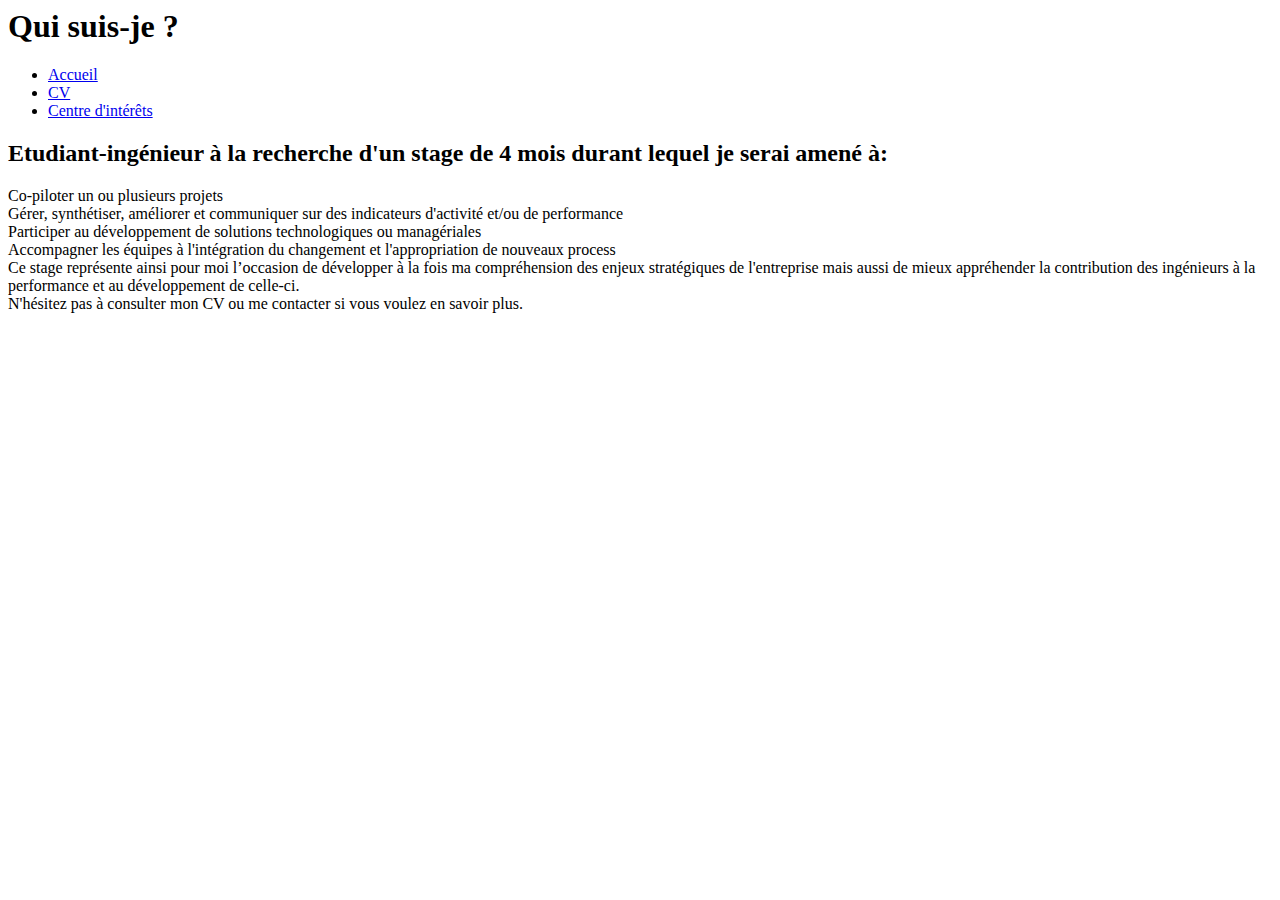
<file: index.html>
<doctype html>
    <html>
      <head>
        <meta charset="utf-8"> <!-- indique l'encodage du document-->
        <title>First page</title> <!--Titre fenêtre et nom du signet-->
      </head>
      <body>
        <h1>Qui suis-je ?</h1>
        <nav class="menu">
          <ul>
          <li><a href="index.html">Accueil</a></li>
          <li><a href="cv.html">CV</a></li>
          <li><a href="ci.html">Centre d'intérêts</a></li>
          </ul>
        </nav>
        <article>
          <h2>Etudiant-ingénieur à la recherche d'un stage de 4 mois durant lequel je serai amené à:</h2>
          <section>Co-piloter un ou plusieurs projets</section>
          <section>Gérer, synthétiser, améliorer et communiquer sur des indicateurs d'activité et/ou de performance</section>
          <section>Participer au développement de solutions technologiques ou managériales</section>
          <section>Accompagner les équipes à l'intégration du changement et l'appropriation de nouveaux process</section>
          <footer>Ce stage représente ainsi pour moi l’occasion de développer à la fois ma compréhension des enjeux stratégiques de l'entreprise mais aussi de mieux appréhender la contribution des ingénieurs à la performance et au développement de celle-ci.</footer>
        </article>
        <footer>N'hésitez pas à consulter mon CV ou me contacter si vous voulez en savoir plus.</footer>
      </body>
    </html>
</file>
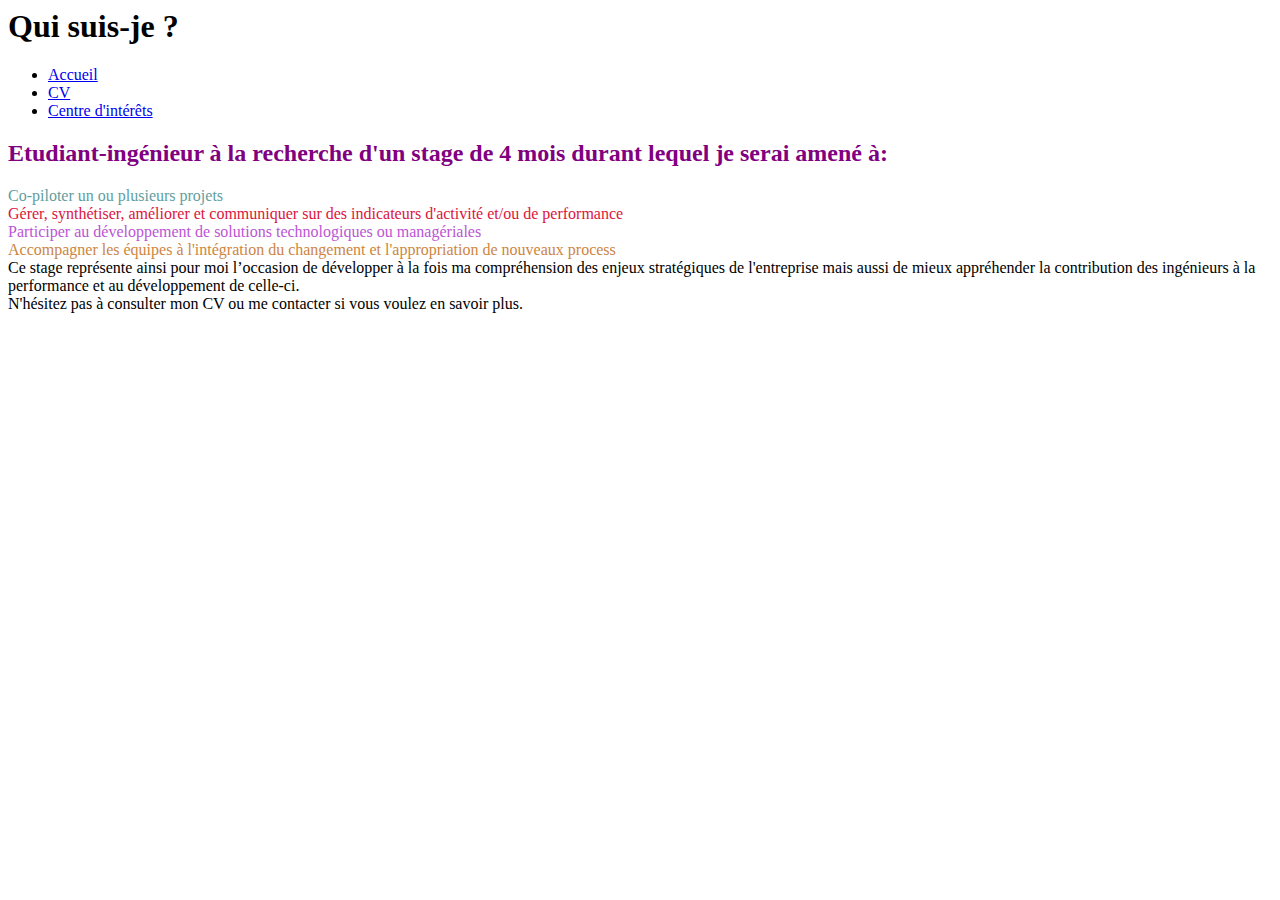
<file: TP1/Exo 3 html/index.html>
<doctype html>
    <html>
      <head>
        <meta charset="utf-8"> <!-- indique l'encodage du document-->
        <title>First page</title> <!--Titre fenêtre et nom du signet-->
      </head>
      <body>
        <h1>Qui suis-je ?</h1>
        <nav class="menu">
          <ul>
          <li><a href="index.html">Accueil</a></li>
          <li><a href="cv.html">CV</a></li>
          <li><a href="ci.html">Centre d'intérêts</a></li>
          </ul>
        </nav>
        <article>
          <h2 style="color:purple;">Etudiant-ingénieur à la recherche d'un stage de 4 mois durant lequel je serai amené à:</h2>
          <section style="color:cadetblue;">Co-piloter un ou plusieurs projets</section>
          <section style="color:crimson;">Gérer, synthétiser, améliorer et communiquer sur des indicateurs d'activité et/ou de performance</section>
          <section style="color:mediumorchid">Participer au développement de solutions technologiques ou managériales</section>
          <section style="color:peru">Accompagner les équipes à l'intégration du changement et l'appropriation de nouveaux process</section>
          <footer>Ce stage représente ainsi pour moi l’occasion de développer à la fois ma compréhension des enjeux stratégiques de l'entreprise mais aussi de mieux appréhender la contribution des ingénieurs à la performance et au développement de celle-ci.</footer>
        </article>
        <footer>N'hésitez pas à consulter mon CV ou me contacter si vous voulez en savoir plus.</footer>
      </body>
    </html>
</file>
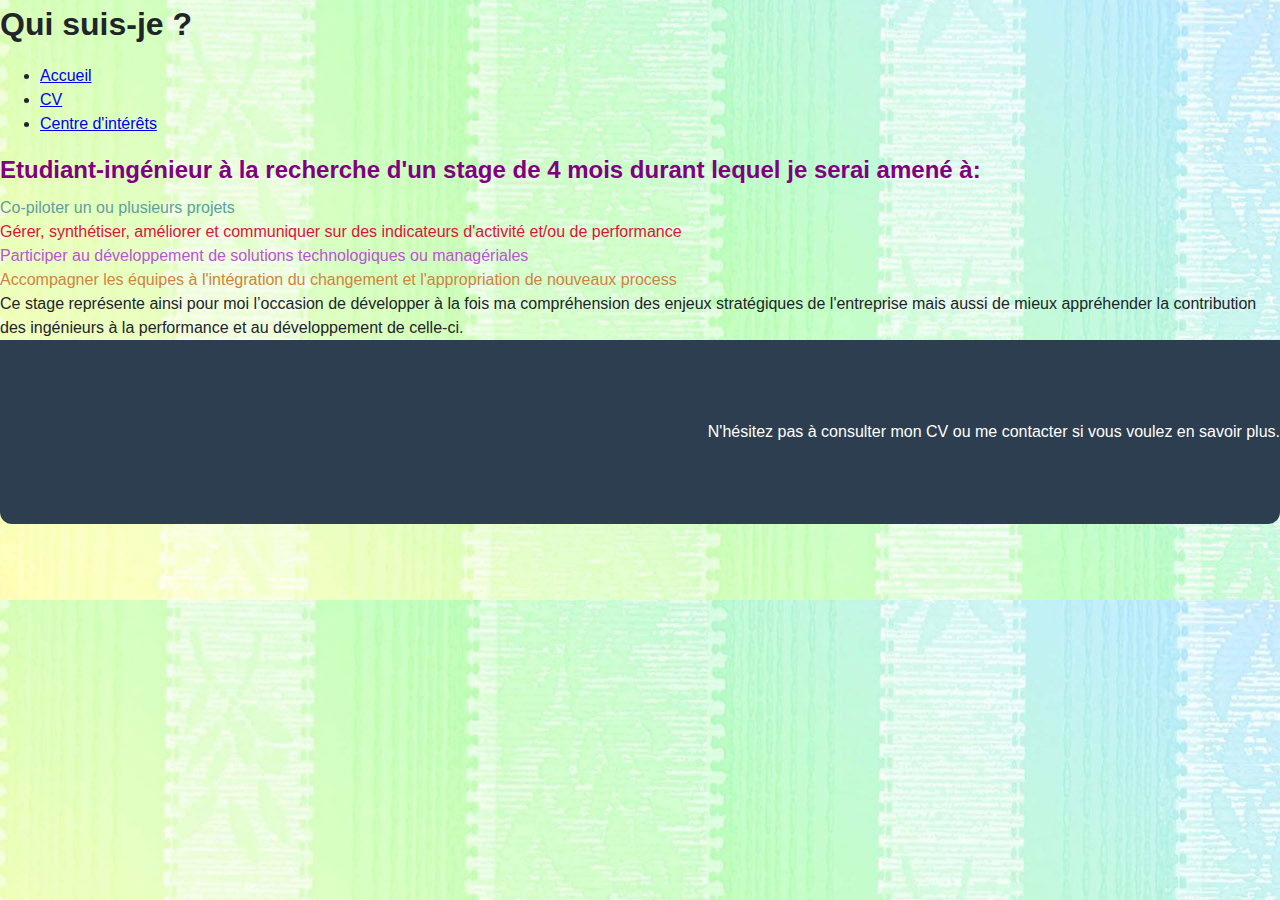
<file: TP1/Exo 4 css/index.html>
<doctype html>
    <html>
      <head>
        <meta charset="utf-8"> <!-- indique l'encodage du document-->
        <link rel="stylesheet" href="style.css" />
        <title>Dimeh's page</title> <!--Titre fenêtre et nom du signet-->
      </head>
      <body class="body">
        <h1>Qui suis-je ?</h1>
        <nav class="menu">
          <ul>
          <li><a id="currentpage" href="index.html">Accueil</a></li>
          <li><a href="cv.html">CV</a></li>
          <li><a href="ci.html">Centre d'intérêts</a></li>
          </ul>
        </nav>
        <article>
          <h2 style="color:purple;">Etudiant-ingénieur à la recherche d'un stage de 4 mois durant lequel je serai amené à:</h2>
          <section style="color:cadetblue;">Co-piloter un ou plusieurs projets</section>
          <section style="color:crimson;">Gérer, synthétiser, améliorer et communiquer sur des indicateurs d'activité et/ou de performance</section>
          <section style="color:mediumorchid">Participer au développement de solutions technologiques ou managériales</section>
          <section style="color:peru">Accompagner les équipes à l'intégration du changement et l'appropriation de nouveaux process</section>
          <section>Ce stage représente ainsi pour moi l’occasion de développer à la fois ma compréhension des enjeux stratégiques de l'entreprise mais aussi de mieux appréhender la contribution des ingénieurs à la performance et au développement de celle-ci.</section>
        </article>
        <footer>N'hésitez pas à consulter mon CV ou me contacter si vous voulez en savoir plus.</footer>
      </body>
    </html>
</file>
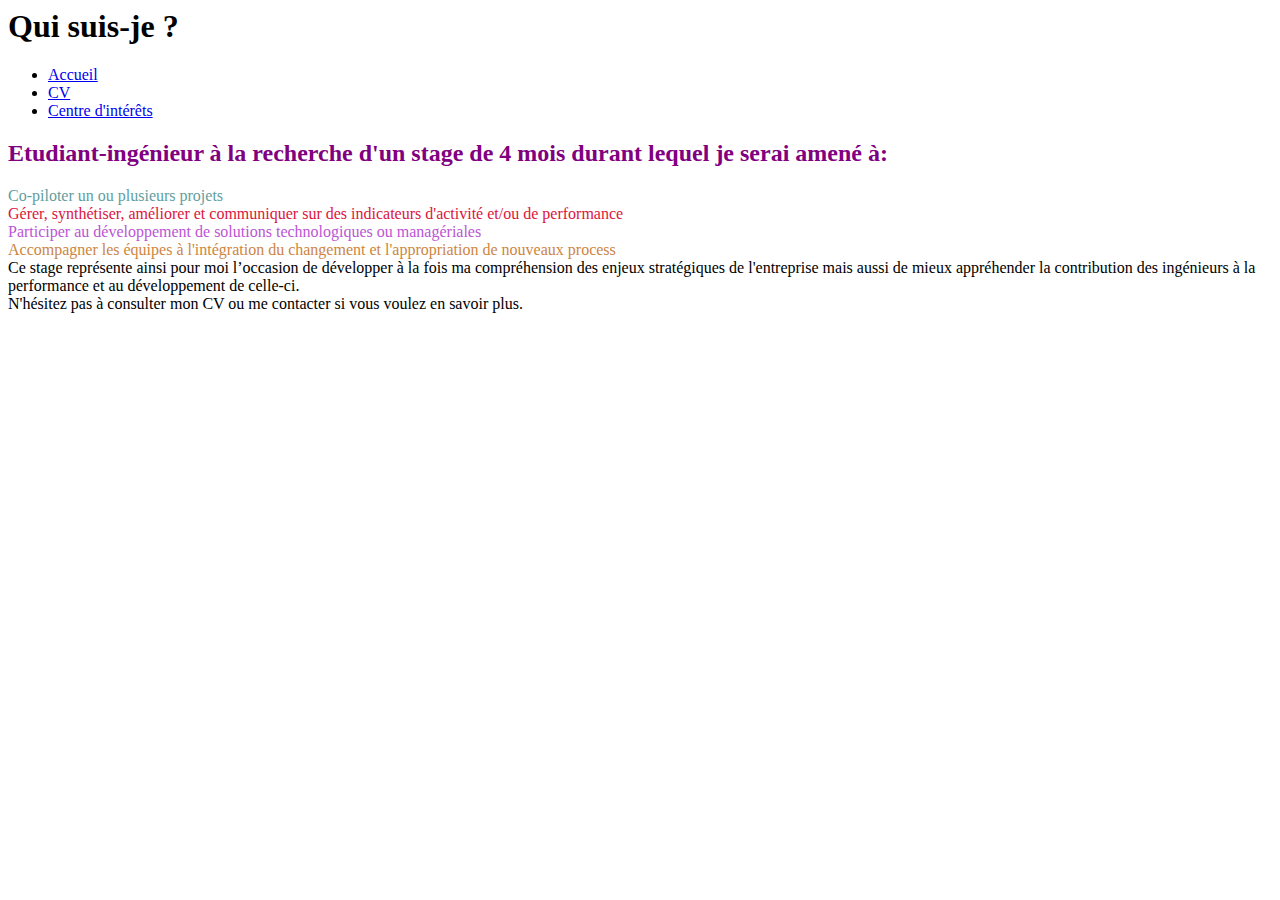
<file: TP2/Exo 3 html/index.html>
<doctype html>
    <html>
      <head>
        <meta charset="utf-8"> <!-- indique l'encodage du document-->
        <title>First page</title> <!--Titre fenêtre et nom du signet-->
      </head>
      <body>
        <h1>Qui suis-je ?</h1>
        <nav class="menu">
          <ul>
          <li><a id="currentpage" href="index.html">Accueil</a></li>
          <li><a href="cv.html">CV</a></li>
          <li><a href="ci.html">Centre d'intérêts</a></li>
          </ul>
        </nav>
        <article>
          <h2 style="color:purple;">Etudiant-ingénieur à la recherche d'un stage de 4 mois durant lequel je serai amené à:</h2>
          <section style="color:cadetblue;">Co-piloter un ou plusieurs projets</section>
          <section style="color:crimson;">Gérer, synthétiser, améliorer et communiquer sur des indicateurs d'activité et/ou de performance</section>
          <section style="color:mediumorchid">Participer au développement de solutions technologiques ou managériales</section>
          <section style="color:peru">Accompagner les équipes à l'intégration du changement et l'appropriation de nouveaux process</section>
          <footer>Ce stage représente ainsi pour moi l’occasion de développer à la fois ma compréhension des enjeux stratégiques de l'entreprise mais aussi de mieux appréhender la contribution des ingénieurs à la performance et au développement de celle-ci.</footer>
        </article>
        <footer>N'hésitez pas à consulter mon CV ou me contacter si vous voulez en savoir plus.</footer>
      </body>
    </html>
</file>
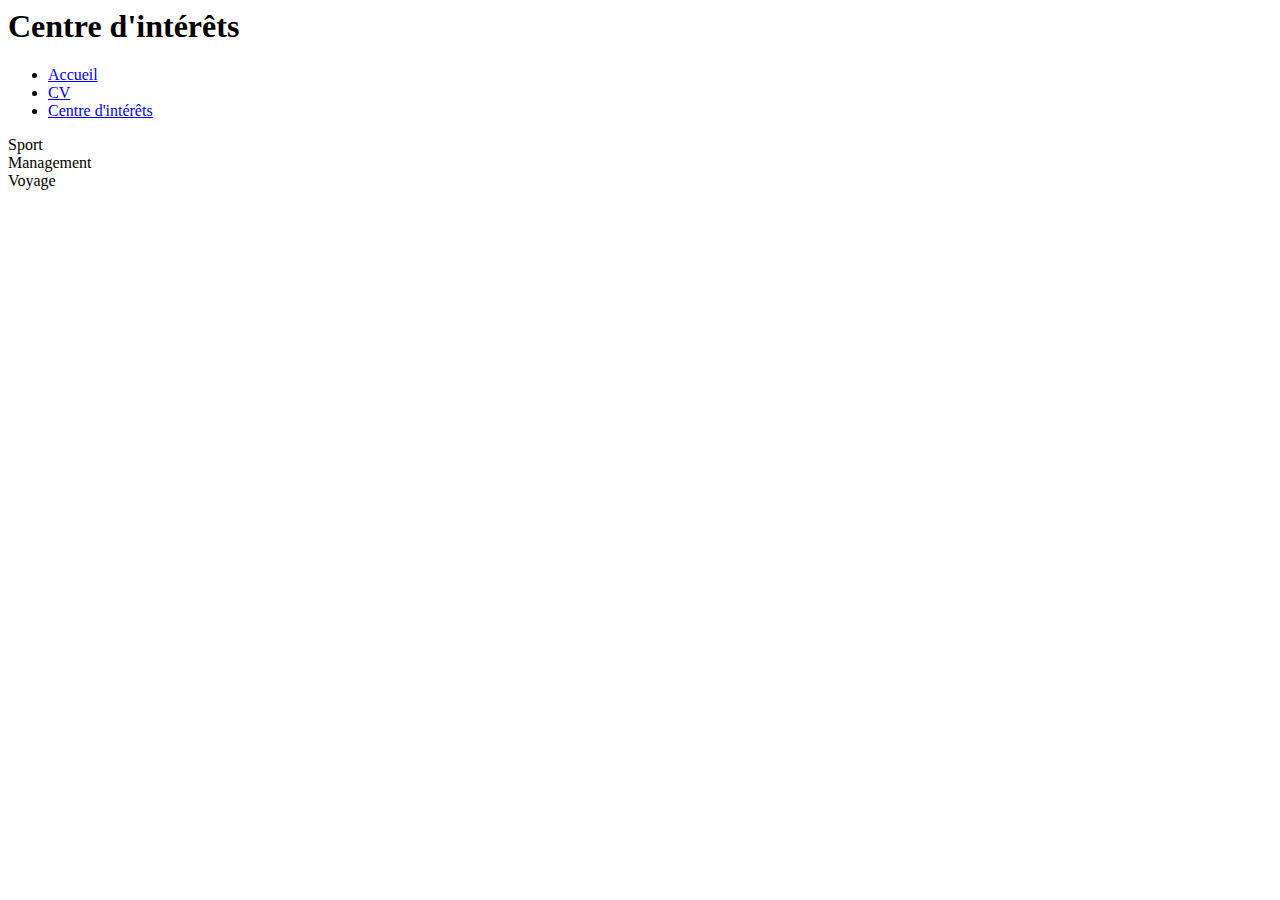
<file: ci.html>
<html>
    <body>
        <h1>Centre d'intérêts</h1>
        <nav class="menu">
            <ul>
            <li><a href="index.html">Accueil</a></li>
            <li><a href="cv.html">CV</a></li>
            <li><a href="ci.html">Centre d'intérêts</a></li>
            </ul>
        </nav>
        <article>
            <section>Sport</section>
            <section>Management</section>
            <section>Voyage</section>
        </article>
    </body>
</html>
</file>
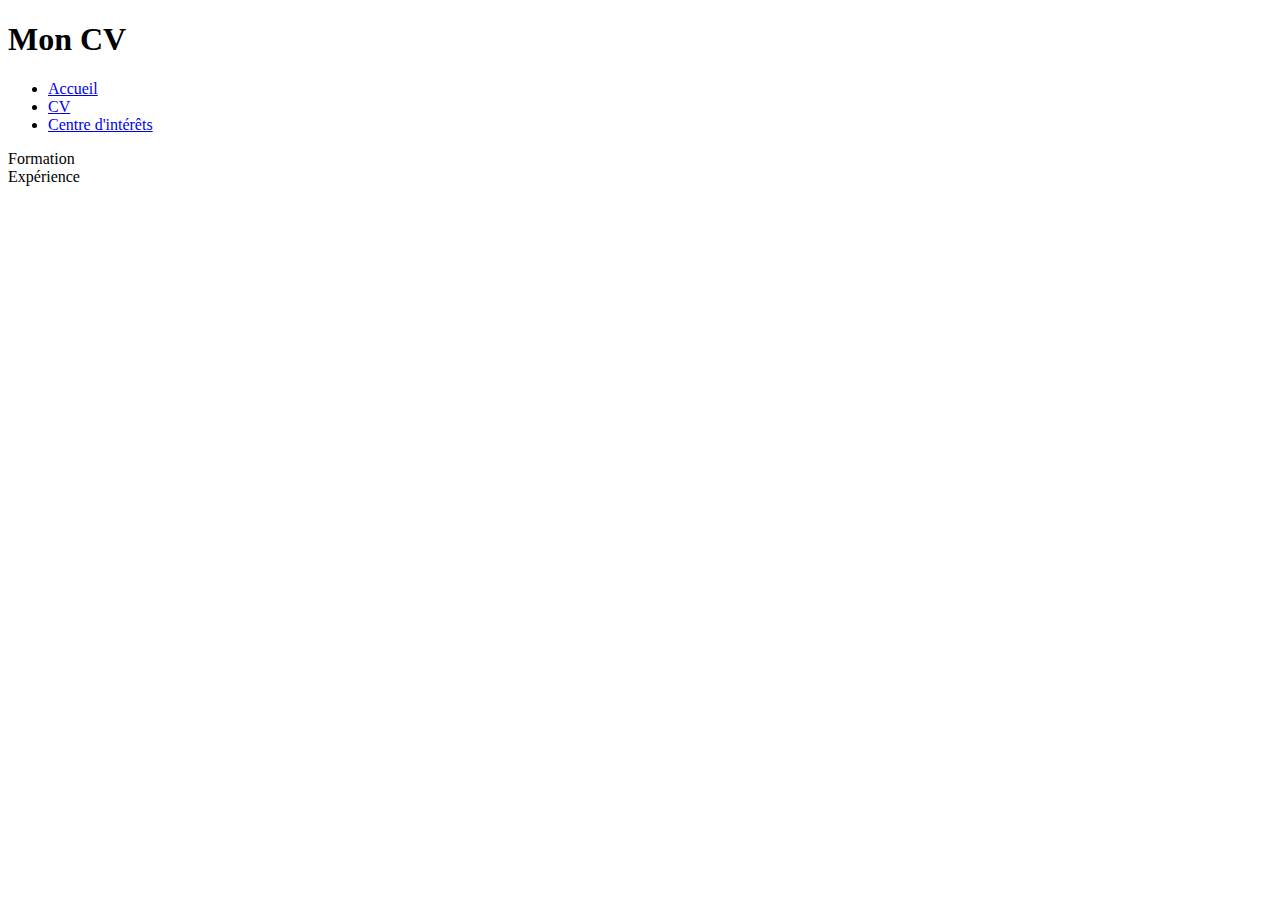
<file: cv.html>
<!DOCTYPE html>
<html>
    <head>

    </head>
    <body>
        <h1>Mon CV</h1>
        <nav class="menu">
            <ul>
            <li><a href="index.html">Accueil</a></li>
            <li><a href="cv.html">CV</a></li>
            <li><a href="ci.html">Centre d'intérêts</a></li>
            </ul>
        </nav>
        <article>
            <section>Formation</section>
            <section>Expérience</section>
        </article>
    </body>
</html>
</file>
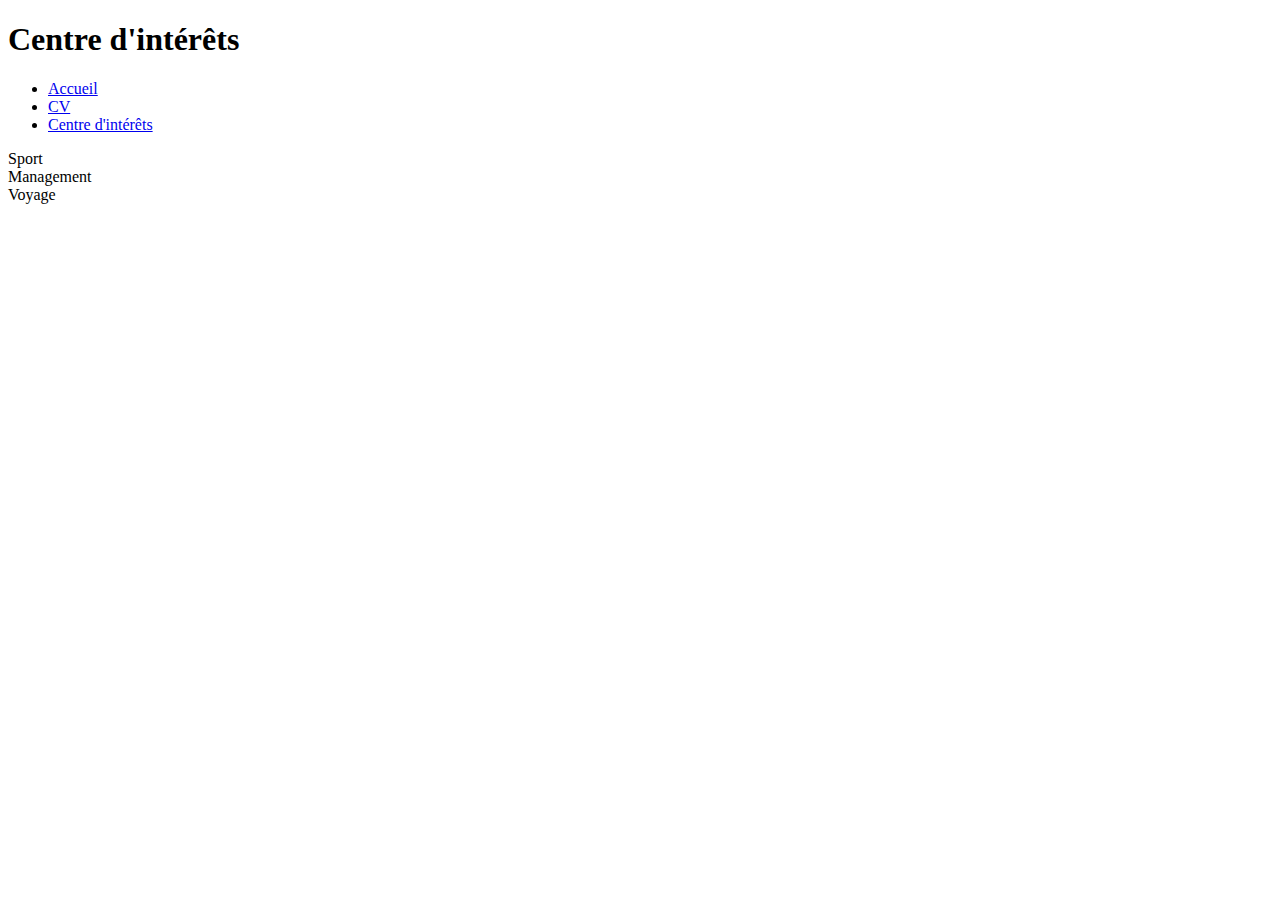
<file: TP1/Exo 3 html/ci.html>
<!DOCTYPE html>
<html>
    <head>
        <meta charset="utf-8">
        <title>Hobbies</title>
    </head>
    <body>
        <h1>Centre d'intérêts</h1>
        <nav class="menu">
            <ul>
            <li><a href="index.html">Accueil</a></li>
            <li><a href="cv.html">CV</a></li>
            <li><a id="currentpage" href="ci.html">Centre d'intérêts</a></li>
            </ul>
        </nav>
        <article class="corps">
            <section>Sport</section>
            <section>Management</section>
            <section>Voyage</section>
        </article>
    </body>
</html>
</file>
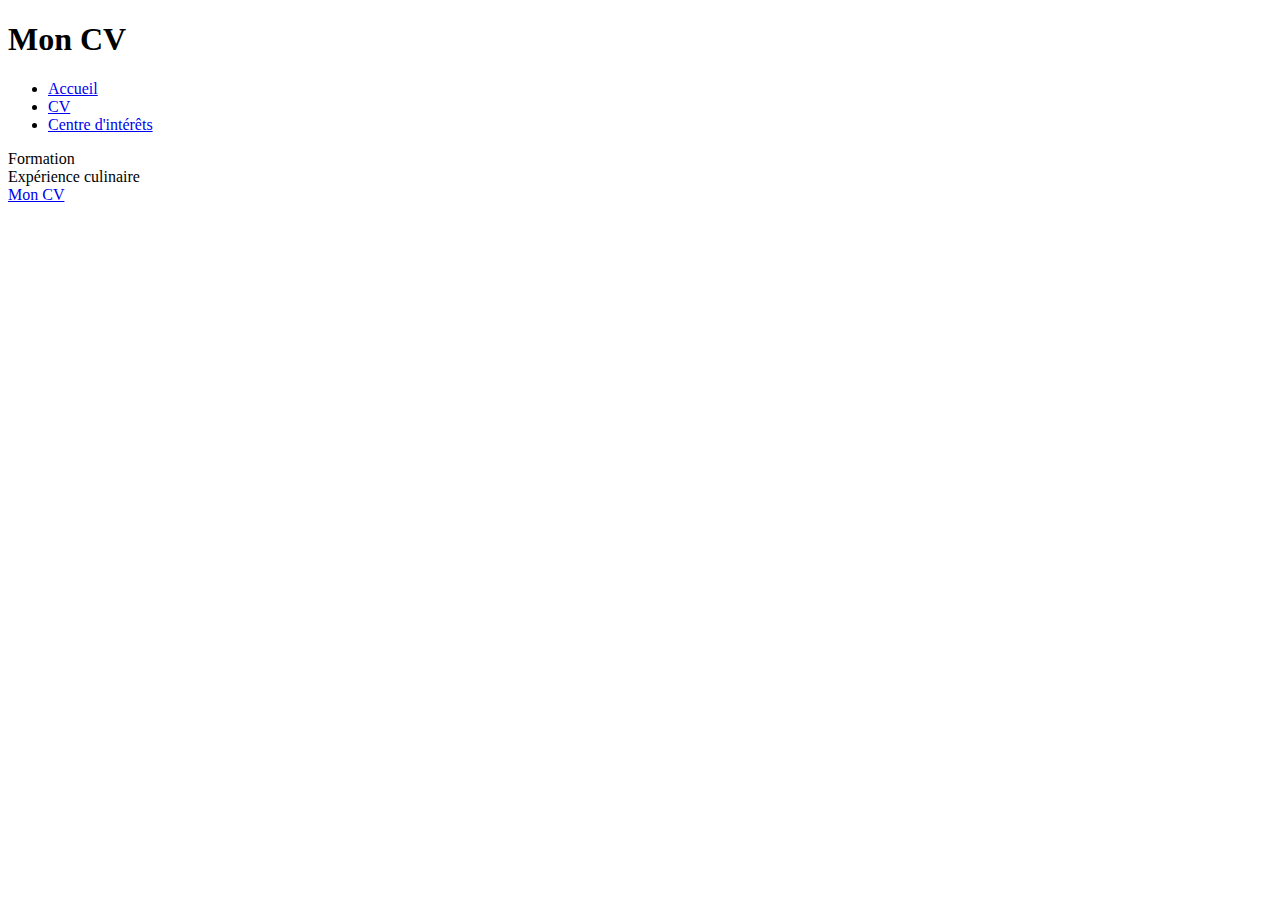
<file: TP1/Exo 3 html/cv.html>
<!DOCTYPE html>
<html>
    <head>
        <meta charset="utf-8">
        <title>CV</title>
    </head>
    <body>
        <h1>Mon CV</h1>
        <nav class="menu">
            <ul>
            <li><a href="index.html">Accueil</a></li>
            <li><a id="currentpage" href="cv.html">CV</a></li>
            <li><a href="ci.html">Centre d'intérêts</a></li>
            </ul>
        </nav>
        <article class="corps">
            <section>Formation</section>
            <section>Expérience culinaire</section>
            <section><a href="CVMehdiLamatig.pdf">Mon CV</a></section>
        </article>
    </body>
</html>
</file>
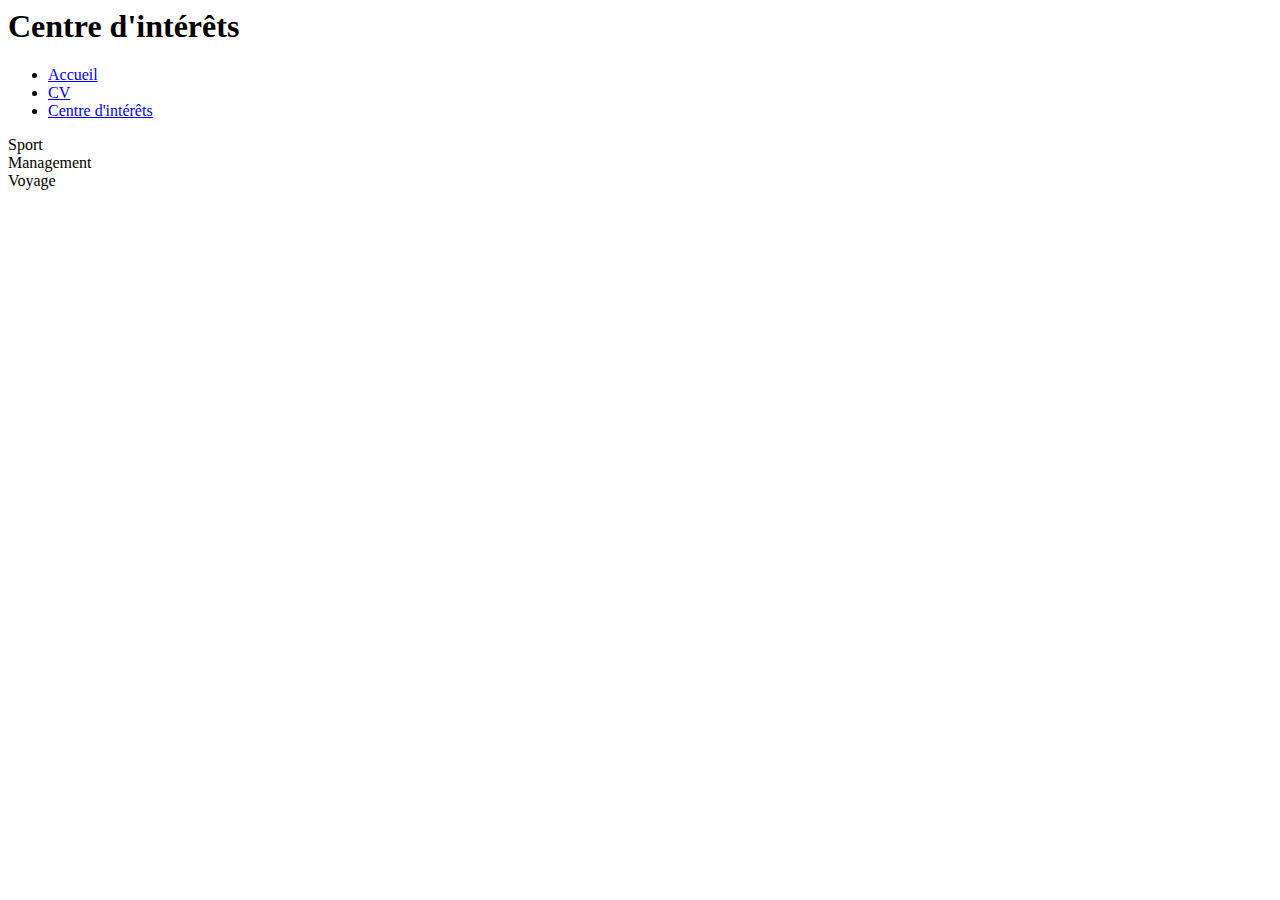
<file: TP2/Exo 3 html/ci.html>
<html>
    <head>
        <meta charset="utf-8">
        <title>Hobbies</title>
    </head>
    <body>
        <h1>Centre d'intérêts</h1>
        <nav class="menu">
            <ul>
            <li><a href="index.html">Accueil</a></li>
            <li><a href="cv.html">CV</a></li>
            <li><a id="currentpage" href="ci.html">Centre d'intérêts</a></li>
            </ul>
        </nav>
        <article>
            <section>Sport</section>
            <section>Management</section>
            <section>Voyage</section>
        </article>
    </body>
</html>
</file>
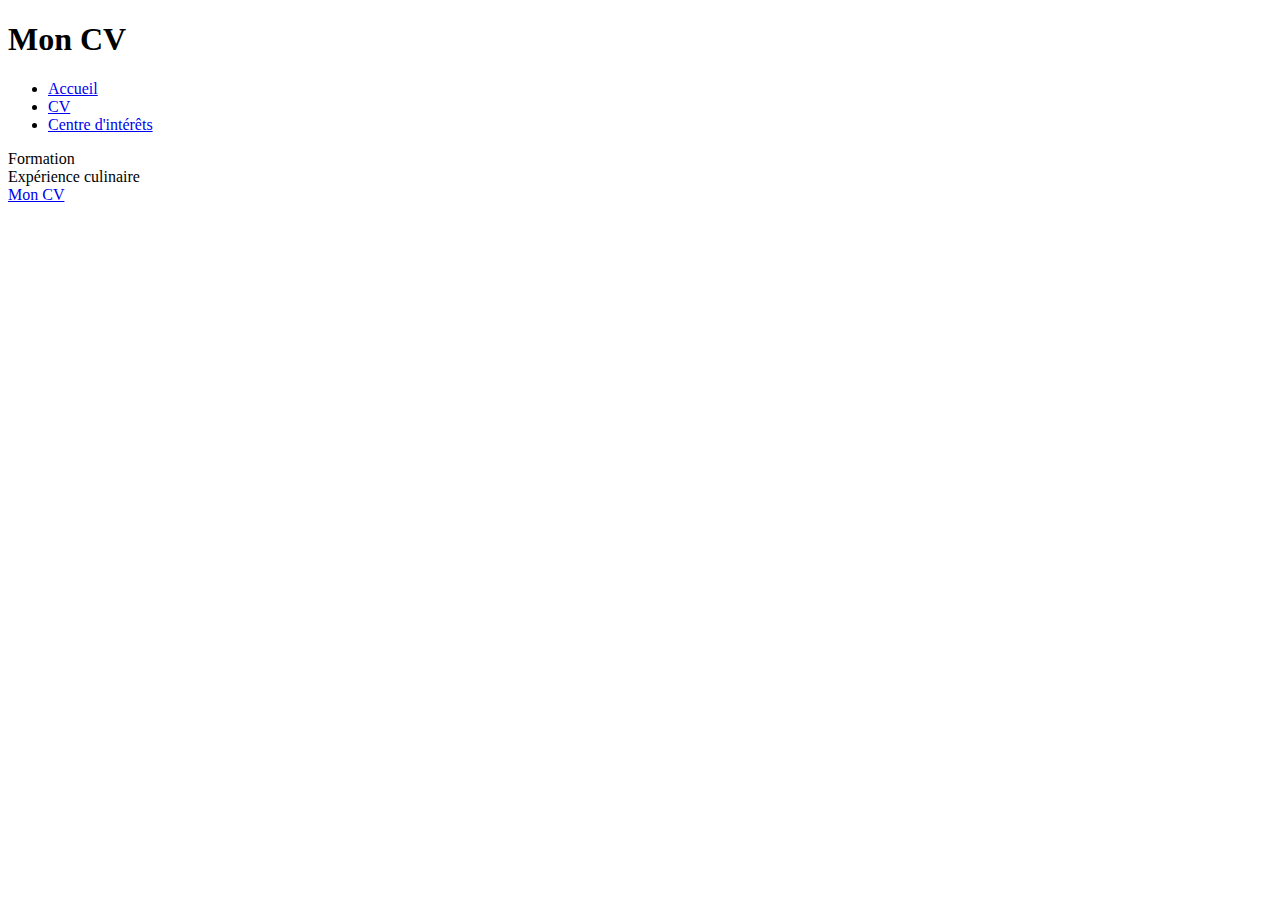
<file: TP2/Exo 3 html/cv.html>
<!DOCTYPE html>
<html>
    <head>
        <meta charset="utf-8">
        <title>CV</title>
    </head>
    <body>
        <h1>Mon CV</h1>
        <nav class="menu">
            <ul>
            <li><a href="index.html">Accueil</a></li>
            <li><a id="currentpage" href="cv.html">CV</a></li>
            <li><a href="ci.html">Centre d'intérêts</a></li>
            </ul>
        </nav>
        <article>
            <section>Formation</section>
            <section>Expérience culinaire</section>
            <section><a href="CVMehdiLamatig.pdf">Mon CV</a></section>
        </article>
    </body>
</html>
</file>
<file: TP1/Exo 4 css/style.css>
html {
    font-family: sans-serif;
    line-height: 1.15;
    -webkit-text-size-adjust: 100%;
    -webkit-tap-highlight-color: rgba(0, 0, 0, 0);
}
  
article, aside, figcaption, figure, footer, header, hgroup, main, nav, section {
    display: block;
}
  
body {
    margin: 0;
    font-family: "Lato", -apple-system, BlinkMacSystemFont, "Segoe UI", Roboto, "Helvetica Neue", Arial, "Noto Sans", sans-serif, "Apple Color Emoji", "Segoe UI Emoji", "Segoe UI Symbol", "Noto Color Emoji";
    font-size: 1rem;
    font-weight: 400;
    line-height: 1.5;
    color: #212529;
    text-align: left;
    background-color: #fff;
    background-image: url("fond.jpg");
}

h1, h2, h3, h4, h5, h6 {
    margin-top: 0;
    margin-bottom: 0.5rem;
}

footer {
    display: flex;
    flex-wrap: wrap;
    align-items: center;
    justify-content: flex-end;
    padding: 4rem 1rem-0.25rem;
    border-top: 0 solid #dee2e6;
    border-bottom-right-radius: 0.75rem;
    border-bottom-left-radius: 0.75rem;
    padding-top: 5rem;
    padding-bottom: 5rem;
    background-color: #2c3e50;
    color: #fff;
}
</file>
